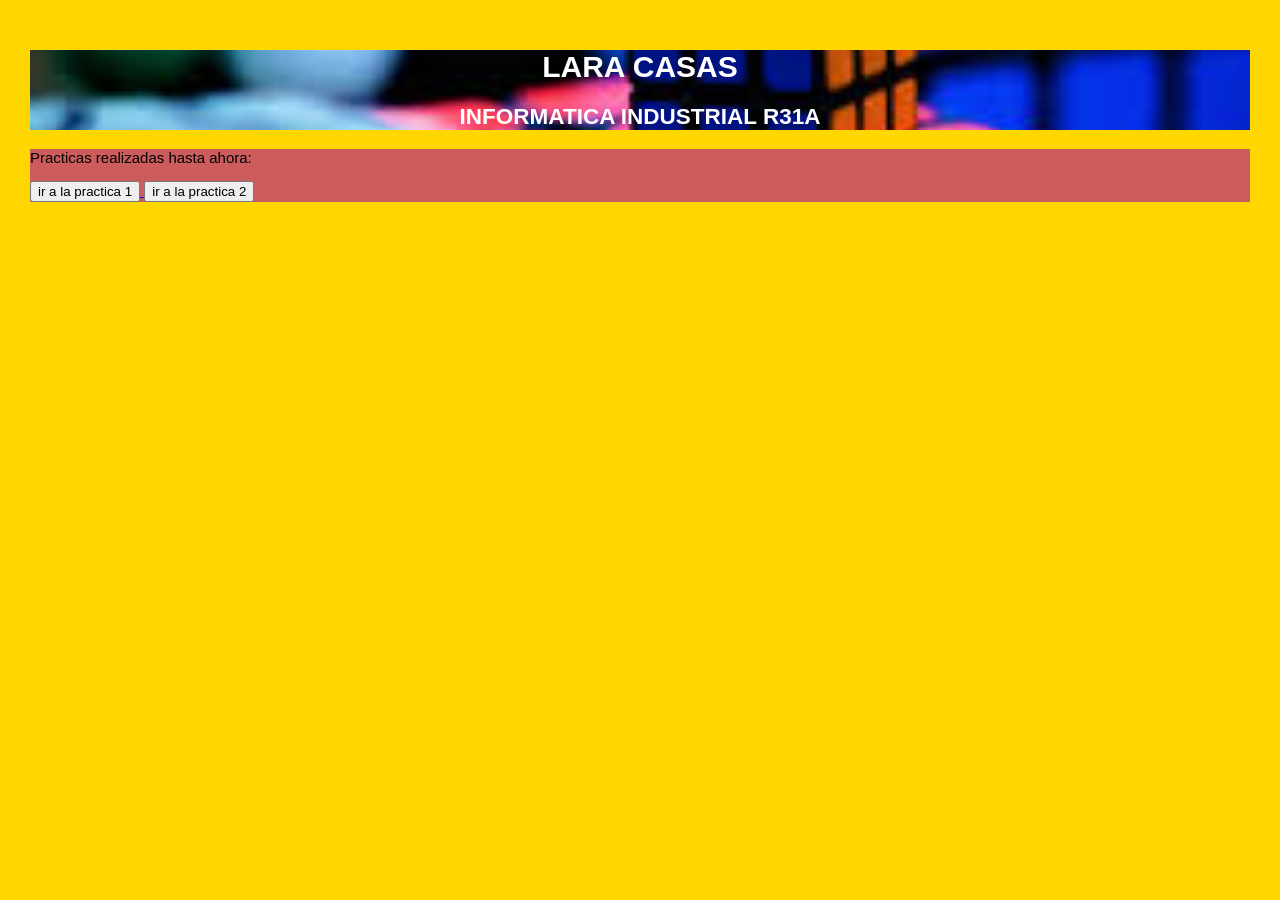
<file: index.html>
<!DOCTYPE html>
<html lang="es">
    <!--en el head no se ve lo que se escribe ( para poner referencias)-->
    <!--para guardar contrrol s-->
    <head>
        <meta charset="utf-8">
        <!--para que se "vincule" con el teclado y -->
        <title>indice para llevar a las practicas</title>
        <link rel="stylesheet" href="estilos.css">

        <!--esto es para hacer comentarios, es importante recordarlo porque lo tendremos que utilizar muy amenudo-->
    </head>
    <!--dentro del body se publica lo que se escriba-->
    <body>
        <div id="lara">
            <h1> LARA CASAS </h1>
            <h2>INFORMATICA INDUSTRIAL R31A</h2>
        </div>
        <div id="practicas">
        <p>Practicas realizadas hasta ahora:</p>
        <a href="practica1.html" target="_blank">
            <button>ir a la practica 1</button>
        </a>
        <a href="practica2.html" target="_blank">
            <button>ir a la practica 2</button>
        </a>
        </div>
    </body>
</html>
</file>
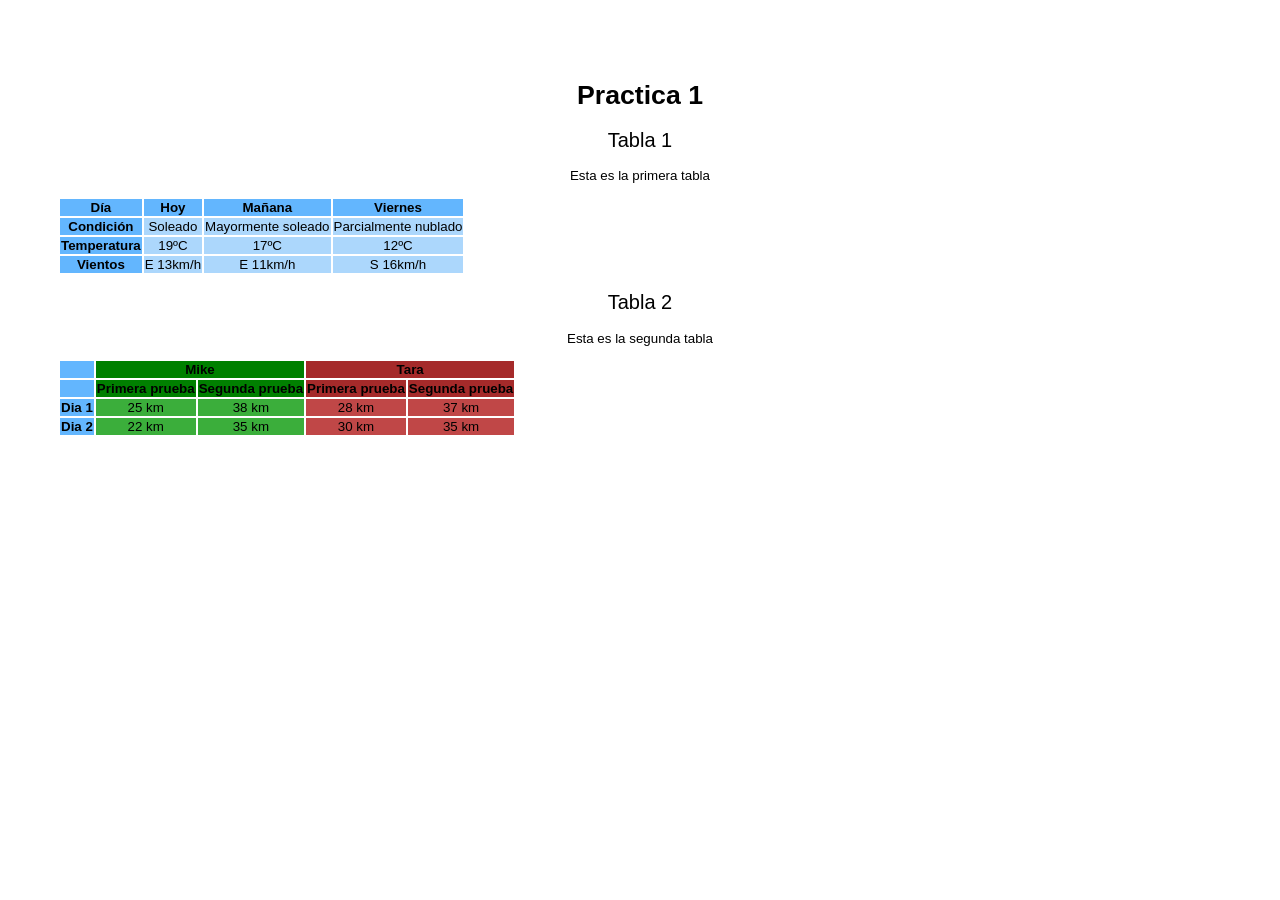
<file: practica1.html>
<!DOCTYPE html>

<html lang="es">
    <head>
        <!--lo que se escriba en el head no seve en la pagina-->
        <title> Lara Casas Practica 1</title> 
        <!--para darle el nombre a la pagina-->
        <link rel="stylesheet" href="practica1_estilos.css">
        <!--para conectar con los estilos en css-->
    </head>
    <body>
        <!--lo que se escriba en el body es lo que se vera publicado en la pagina-->
        <h1>Practica 1</h1>
        <!--para poner el titulo principal-->
        <h2>Tabla 1</h2>
        <!--para un titulo secundario-->
        <p>Esta es la primera tabla</p>
        <!--cuerpo del texto-->
        <table>
            <!--para comenzar el formato de tabla-->
            <tr><!--se ponen tantos tr como filas tenga la tabla-->
            <th id="c1f1">Día</th><!--th es para las columnas con "letra de titulo"-->
            <th id="c2f1">Hoy</th>
            <th id="c3f1">Mañana</th>
            <th id="c4f1">Viernes</th>
            </tr>
            <tr>
                <th id="c1f2">Condición</th>
                <td id="c2f2">Soleado</td> <!--es para las columnas de texto "normal"-->
                <td id="c3f2">Mayormente soleado</td>
                <td id="c4f2">Parcialmente nublado</td>
            </tr>
            <tr>
                <th id="c1f3">Temperatura</th><!--id es para identificar las partes en css-->
                <td id="c2f3">19ºC</td>
                <td id="c3f3">17ºC</td>
                <td id="c4f3">12ºC</td>
            </tr>
            <tr>
                <th id="c1f4">Vientos</th>
                <td id="c2f4">E 13km/h</td>
                <td id="c3f4">E 11km/h</td>
                <td id="c4f4">S 16km/h</td>
            </tr>
        </table>
        <h2>Tabla 2</h2>
        <p>Esta es la segunda tabla</p>
        
        <table>
            <tr>
                <th id="C1f1">     </th>
                <th colspan="2" id="C2f1">Mike </th>
                <th colspan="2" id="C4f1">Tara</th>
            </tr>
            <tr>
                <th id="C1f2">     </th>
                <th id="C2f2">Primera prueba</td>
                <th id="C3f2">Segunda prueba</td>
                <th id="C4f2">Primera prueba</td>
                <th id="C5f2">Segunda prueba</th>
            </tr>
            <tr>
                <th id="C1f3">Dia 1</th>
                <td id="C2f3">25 km</td>
                <td id="C3f3">38 km</td>
                <td id="C4f3">28 km</td>
                <td id="C5f3">37 km</td>
            </tr>
            <tr>
                <th id="C1f4">Dia 2</th>
                <td id="C2f4">22 km</td>
                <td id="C3f4">35 km</td>
                <td id="C4f4">30 km</td>
                <td id="C5f4">35 km</td>
            </tr>
        </table>
    </body>
</html>
</file>
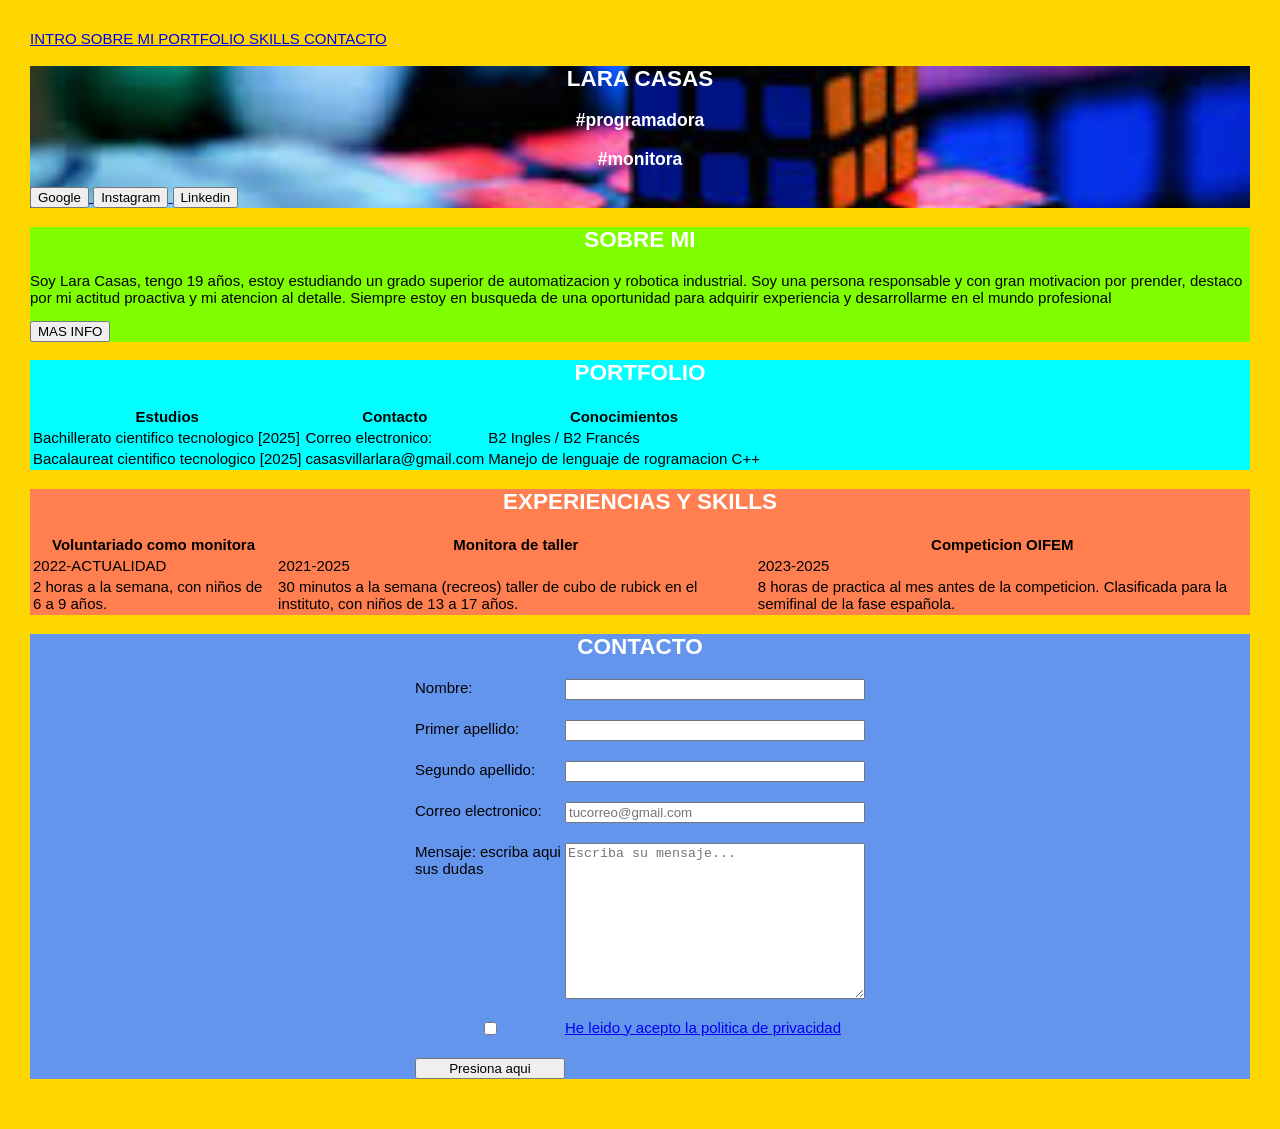
<file: practica2.html>
<!DOCTYPE html>
<html lang="es">
    <!--en el head no se ve lo que se escribe ( para poner referencias)-->
    <!--para guardar contrrol s-->
    <head>
        <meta charset="utf-8">
        <!--para que se "vincule" con el teclado y -->
        <title>CURRICULUM DE PRUEBA</title>
        <link rel="stylesheet" href="estilos.css">

        <!--esto es para hacer comentarios, es importante recordarlo porque lo tendremos que utilizar muy amenudo-->
    </head>
    <!--dentro del body se publica lo que se escriba-->
    <body>
        <a href="#lara">    INTRO         </a>
        <a href="#sobre_mi">     SOBRE MI         </a>
        <a href="#portfolio">     PORTFOLIO         </a>
        <a href="#skills">     SKILLS         </a>
        <a href="#contacto">     CONTACTO         </a>
        <div id="lara">
            <h2> LARA CASAS </h2>
            <h3> #programadora</h3>
            <h3> #monitora</h3>
            <a href="https://www.google.com" target="_blank">
                <button>Google</button>
            </a>
            <a href="https://www.instagram.com/" target="_blank">
                <button>Instagram</button>
            </a>
            <a href="https://es.linkedin.com/" target="_blank">
                <button>Linkedin</button>
            </a>
        </div>
        <div id="sobre_mi">
            <h2> SOBRE MI</h2>
            <p> Soy Lara Casas, tengo 19 años, estoy estudiando un grado superior de automatizacion y robotica industrial.
                Soy una persona responsable y con gran motivacion por prender, destaco por mi actitud proactiva y mi atencion al detalle. Siempre estoy en busqueda de una oportunidad para adquirir experiencia y desarrollarme en el mundo profesional
            </p>
            <a href="https://mas.info/" target="_blank">
                <button>MAS INFO</button>
            </a>
        </div>
        <div id="portfolio">
            <h2> PORTFOLIO</h2>
            <table id="tabla"> 
                <!--en las tablas las filas son tr y las columnas con cabecera son th pero las columnas que no son cabeceras son td-->
                <tr>
                    <th>Estudios</th>
                    <th>Contacto</th>
                    <th>Conocimientos</th>
                </tr>
                <tr>
                    <td>Bachillerato cientifico tecnologico [2025]</td>
                    <td>Correo electronico:</td>
                    <td>B2 Ingles / B2 Francés</td>
                </tr>
                <tr>
                    <td>Bacalaureat cientifico tecnologico [2025]</td>
                    <td>casasvillarlara@gmail.com</td>
                    <td>Manejo de lenguaje de rogramacion C++</td>
                </tr>

            </table>

        </div>
        <div id="skills">
            <h2>EXPERIENCIAS Y SKILLS</h2>
            <table id="experiencia"> 
                <tr>
                    <th>Voluntariado como monitora</th>
                    <th>Monitora de taller</th>
                    <th>Competicion OIFEM</th>
                </tr>
                <tr>
                    <td>2022-ACTUALIDAD</td>
                    <td>2021-2025</td>
                    <td>2023-2025</td>
                </tr>
                <tr>
                    <td>2 horas a la semana, con niños de 6 a 9 años.</td>
                    <td>30 minutos a la semana (recreos) taller de cubo de rubick en el instituto, con niños de 13 a 17 años.</td>
                    <td>8 horas de practica al mes antes de la competicion. Clasificada para la semifinal de la fase española.</td>
                </tr>
            </table>
        </div>
        <div id="contacto">
            <section id="contactar">
                <h2>CONTACTO</h2>
                <form>
                    <div class="itemform">
                        <label for="Nombre">Nombre:</label>
                        <input  type="text" id="Nombre" minlength="2" maxlength="30" required>
                    </div>
                    <div class="itemform">
                        <label for="Primer">Primer apellido:</label>
                        <input  type="text" id="Primer" minlength="2" maxlength="60" required>
                    </div>
                    <div class="itemform">
                        <label for="Segundo">Segundo apellido:</label>
                        <input  type="text" id="Segundo" minlength="2" maxlength="60">
                    </div>
                    <div class="itemform">
                        <label for="mail">Correo electronico:</label>
                        <input  type="email" id="mail" placeholder="tucorreo@gmail.com" required>
                    </div>
                    <div class="itemform">
                        <label for="mensaje">Mensaje: escriba aqui sus dudas</label>
                        <textarea id="mensaje" cols="30" rows="10" placeholder="Escriba su mensaje..."></textarea>
                    </div>
                    <div class="itemform">
                        <input type="checkbox" id="check" required>
                        <a href="#"> He leido y acepto la politica de privacidad</a>
                    </div>
                    <div class="itemform">
                        <input type="submit" id="boton" name="Enviar" value="Presiona aqui">
                    </div>
                </form>
            </section>
        </div>
    </body>
</html>
</file>
<file: estilos.css>
body{
    font-family: Arial, Helvetica, sans-serif;
    font-size: 15px;
    margin: auto;
    padding: 30px;
    background-color: gold;
}
h1,h2,h3,h4{
    color:white;
    font-weight: bold;
    text-align: center;

}
#lara{
  background-image: url('images.png');
  background-position: center;
  background-repeat: no-repeat;
  background-size: cover;

}
#sobre_mi{
    background-color: chartreuse;
}
#portfolio{
    background-color: aqua;
}
tabla{
    text-align: center;
}
#skills{
    background-color: coral;
}
experiencia{
    text-align: center;
}
#contacto{
    background-color: crimson;
}
#practicas{
    background-color: indianred;
}
#contactar{
    background-color:cornflowerblue;
}
.itemform{
    display: grid;
    grid-template-columns: 150px 300px;
    justify-content: center;
    margin-bottom: 20px;
}
</file>
<file: practica1_estilos.css>
body{
    font-family: 'Lucida Sans', 'Lucida Sans Regular', 'Lucida Grande', 'Lucida Sans Unicode', Geneva, Verdana, sans-serif;
    font-size: smaller;
    margin-top: 12px;
    padding: 50px;
    text-align: center;
}

h1{
    font-weight: bold;
    text-align: center;
}
h2{
    font-weight: lighter;
    text-align: center;
}

#c1f1,#c2f1,#c3f1,#c4f1,#c1f2,#c1f3,#c1f4{
    background-color: rgb(99, 182, 254);
}
#c2f4,#c2f3,#c3f2,#c4f2,#c2f2,#c3f3,#c3f4,#c4f3,#c4f4{
    background-color: rgb(172, 215, 252);
}

#C1f1,#C1f2,#C1f3,#C1f4{
    background-color: rgb(99, 182, 254);
}
#C2f1,#C2f2,#C3f2{
    text-align: center;
    background-color: rgb(0, 128, 0);
}
#C4f1,#C4f2,#C5f2{
    text-align: center;
    background-color: brown;
}
#C2f3,#C2f4,#C3f3,#C3f4{
    text-align: center;
    background-color: rgb(59, 174, 59);
}
#C4f3,#C4f4,#C5f3,#C5f4{
    text-align: center;
    background-color: rgb(192, 71, 71);
}
table{
    text-align: center;
}
</file>
